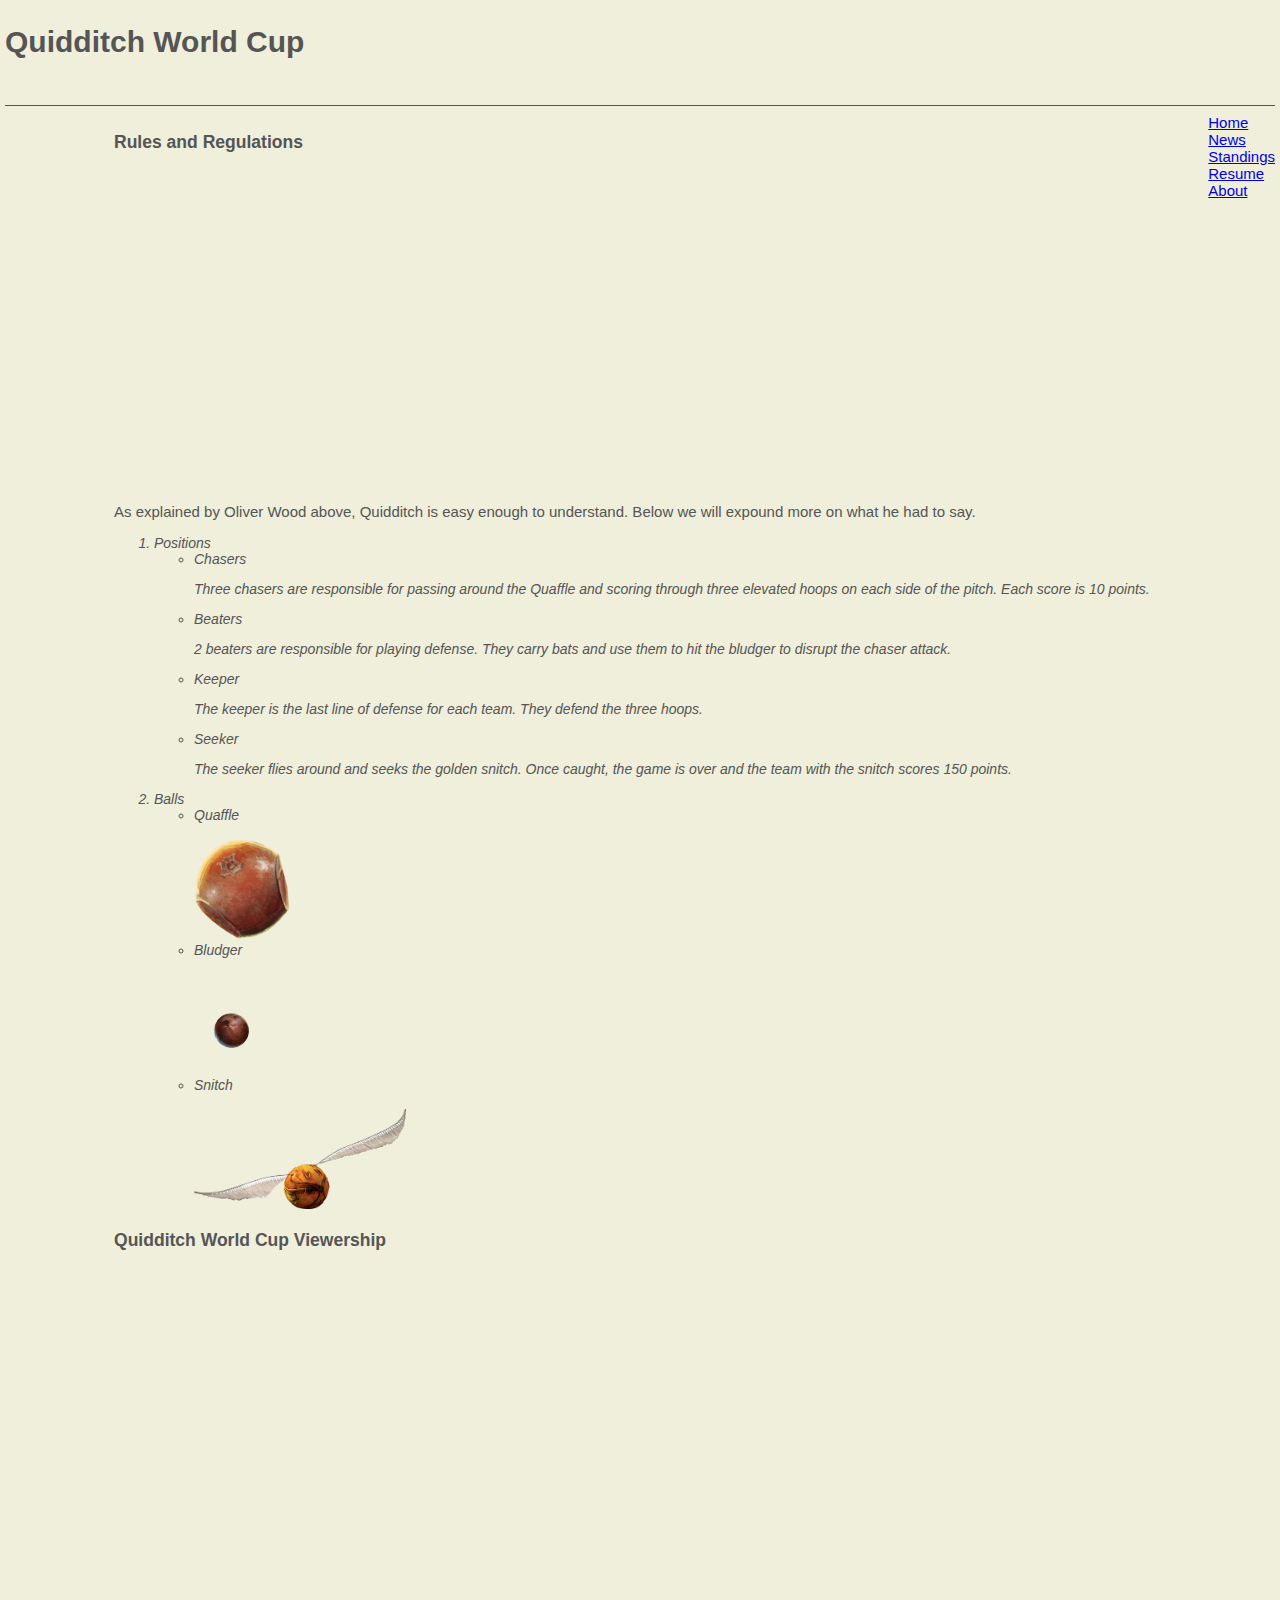
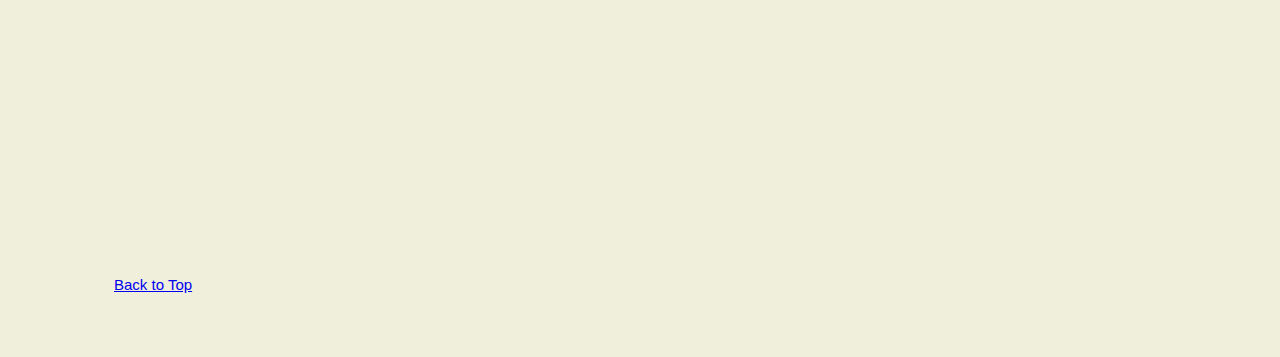
<file: about_scratch.html>
<!DOCTYPE html>
<html lang="en">
<head>
    <meta charset="UTF-8">
    <meta name="viewport" content="width=device-width, initial-scale=1.0">
    <title>About</title>
    <link rel="stylesheet" href="css/css_scatch.css">
</head>
<body></body>
    <div class="common header" id="top">
        <h1>Quidditch World Cup</h1>

    </div>
    <div class="common leftmenu"></div>
    <div class="common mainbody">
        <h3>Rules and Regulations</h3>
        <iframe width="560" height="315" src="https://www.youtube.com/embed/thL8QAsPhK0?si=ny2qIc0U6VvrbjB6" title="YouTube video player" frameborder="0" allow="accelerometer; autoplay; clipboard-write; encrypted-media; gyroscope; picture-in-picture; web-share" referrerpolicy="strict-origin-when-cross-origin" allowfullscreen></iframe>
        <p></p>
        <p>As explained by Oliver Wood above, Quidditch is easy enough to understand. Below we will expound more on what he had to say.</p>
        <ol>
            <li>Positions
                <ul>
                    <li>Chasers</li>
                        <p>Three chasers are responsible for passing around the Quaffle and scoring through three elevated hoops on each side of the pitch. Each score is 10 points.</p>
                    <li>Beaters</li>
                        <p>2 beaters are responsible for playing defense. They carry bats and use them to hit the bludger to disrupt the chaser attack.</p>
                    <li>Keeper</li>
                        <p>The keeper is the last line of defense for each team. They defend the three hoops.</p>
                    <li>Seeker</li>
                        <p>The seeker flies around and seeks the golden snitch. Once caught, the game is over and the team with the snitch scores 150 points.</p>
                </ul>
            </li>
            <li>Balls
                <ul>
                    <li>Quaffle</li>
                    <br>
                    <img src="assets/img/Quaffle.webp" height="100px" alt="">
                    <li>Bludger</li>
                    <br>
                    <img src="assets/img/Bludger.webp" height="100px" alt="">
                    <li>Snitch</li>
                    <br>
                    <img src="assets/img/snitch2.png" height="100px" alt="">
                </ul>
            </li>
        </ol>
        <h3>Quidditch World Cup Viewership</h3>
        <div class='tableauPlaceholder' id='viz1713584087642' style='position: relative'>
            <noscript><a href='#'>
                <img alt='Quidditch World Cup Viewership by Country (Millions) ' src='https:&#47;&#47;public.tableau.com&#47;static&#47;images&#47;KW&#47;KWFM5N32G&#47;1_rss.png' style='border: none' />
            </a>
        </noscript>
        <object class='tableauViz'  style='display:none;'>
            <param name='host_url' value='https%3A%2F%2Fpublic.tableau.com%2F' /> 
            <param name='embed_code_version' value='3' />
             <param name='path' value='shared&#47;KWFM5N32G' /> <param name='toolbar' value='yes' />
             <param name='static_image' value='https:&#47;&#47;public.tableau.com&#47;static&#47;images&#47;KW&#47;KWFM5N32G&#47;1.png' /> 
             <param name='animate_transition' value='yes' /><param name='display_static_image' value='yes' /><param name='display_spinner' value='yes' />
             <param name='display_overlay' value='yes' /><param name='display_count' value='yes' /><param name='language' value='en-US' />
             <param name='filter' value='publish=yes' /></object></div>               
              <script type='text/javascript'>                    
              var divElement = document.getElementById('viz1713584087642');                    
              var vizElement = divElement.getElementsByTagName('object')[0];                    
              vizElement.style.width='100%';vizElement.style.height=(divElement.offsetWidth*0.75)+'px';                   
               var scriptElement = document.createElement('script');                    
               scriptElement.src = 'https://public.tableau.com/javascripts/api/viz_v1.js';                    
               vizElement.parentNode.insertBefore(scriptElement, vizElement);                
               </script>
        <p>&nbsp;</p>
        <p>&nbsp;</p>
        <p>&nbsp;</p>
        <p>&nbsp;</p>
        <p>&nbsp;</p>
        <p>&nbsp;</p>
        <p>&nbsp;</p>
        <p>&nbsp;</p>
        <p>&nbsp;</p>
        <p>&nbsp;</p>
        <p>&nbsp;</p>
        <p>&nbsp;</p>
        <p>&nbsp;</p>
        <p>&nbsp;</p>
        <p>&nbsp;</p>
        <p>&nbsp;</p>
        <p>&nbsp;</p>
        <p>&nbsp;</p>
        <p>&nbsp;</p>
        <a href="#top">Back to Top</a>
        <p>&nbsp;</p>
        <p>&nbsp;</p>
    </div>
    <div class="common rightmenu">
        <span class="subheader">
            <a href="index.html">Home</a><br>
            <a href="news.html">News</a><br>
            <a href="standings.html">Standings</a><br>
            <a href="resume.html">Resume</a><br>
            <a href="#">About</a>
        </span>
    </div>
    <div class="common footer"></div>
</body>
</html>
</file>
<file: css/css_scatch.css>
body {
    font-family: Arial, Helvetica, sans-serif;
    font-size: 15px;
    color: #555555;
    background-color: rgb(239, 239, 219);
}

.common {
    /* background-color: #cccccc; */
    position: absolute;
}

li {
    font-size: 14px;
    font-style: italic;
    font-weight: normal;
}

a:hover {
    font-weight: bold;
    font-size: 18px;
}
.header {
    top: 5px;
    left: 5px;
    right: 5px;
    height: 100px;
    z-index: 2;
    border-bottom: solid 1px #555555;
}
.leftmenu {
    top: 114px;
    left: 5px;
    width: 100px;
    bottom: 39px;
    z-index: 1;
    padding-top: 40px;
}
.mainbody {
    top: 114px;
    left: 114px;
    right: 114px;
    bottom: 39px;
    padding-right: 5px;
}
.rightmenu {
    top: 114px;
    right: 5px;
    width: 100px;
    bottom: 39px;
    padding-left: 5px;
}
.footer {
    bottom: 5px;
    left: 5px;
    right: 5px;
    bottom: 25px;
    font-size: 8px;
    color: #999999;
    text-align: center;
    padding-top: 15px;
    position: fixed;
}

.subheader {
    float: right;
    justify-self: right;
}
</file>
